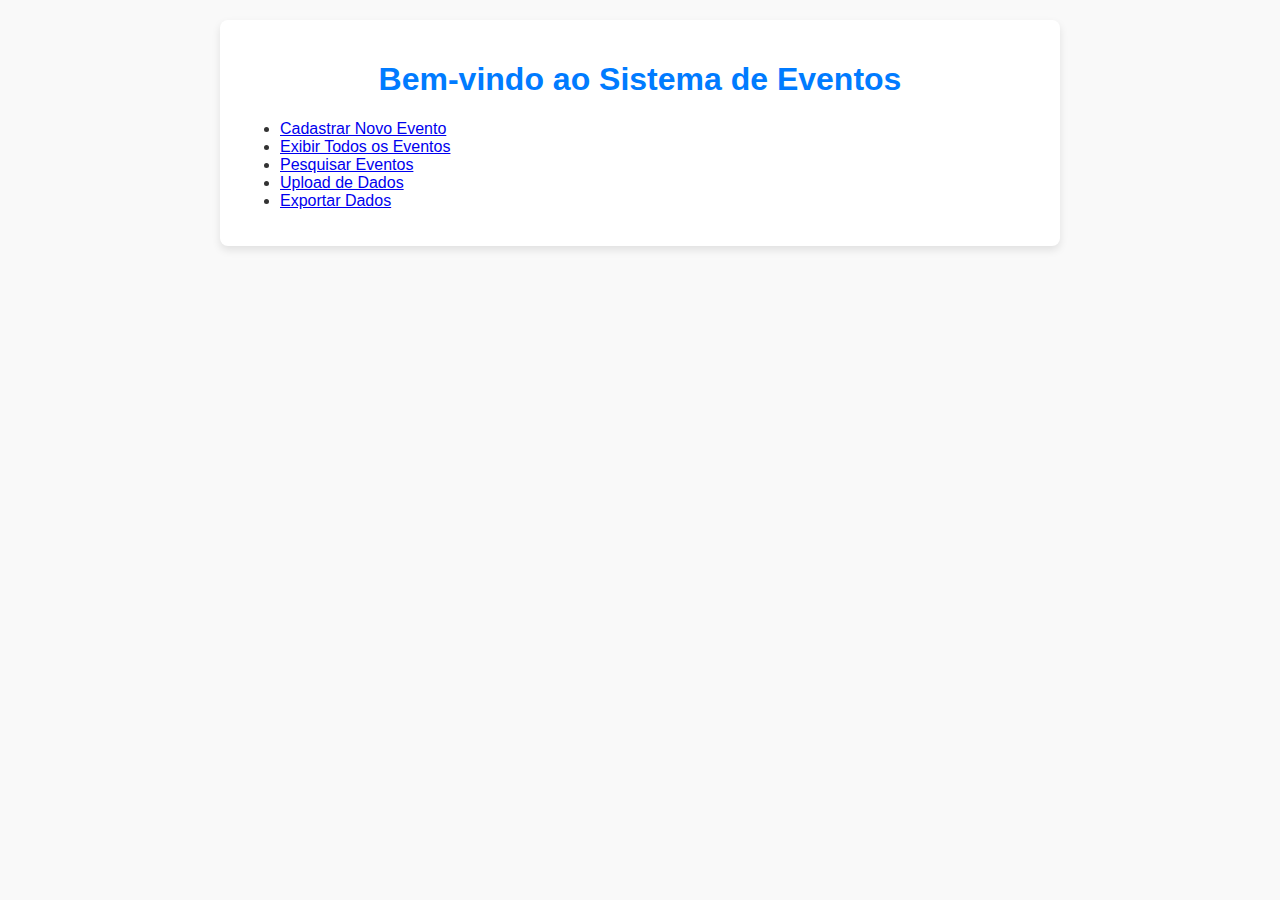
<file: templates/index.html>
<!DOCTYPE html>
<html lang="pt-br">
<head>
    <meta charset="UTF-8">
    <meta name="viewport" content="width=device-width, initial-scale=1.0">
    <link rel="stylesheet" href="/static/style.css">
    <title>Sistema de Eventos</title>
</head>
<body>
    <div class="container">
        <h1>Bem-vindo ao Sistema de Eventos</h1>
        <ul>
            <li><a href="/cadastro">Cadastrar Novo Evento</a></li>
            <li><a href="/exibir">Exibir Todos os Eventos</a></li>
            <li><a href="/pesquisa">Pesquisar Eventos</a></li>
            <li><a href="/upload">Upload de Dados</a></li>
            <li><a href="/exportar">Exportar Dados</a></li>
        </ul>
    </div>
</body>
</html>
</file>
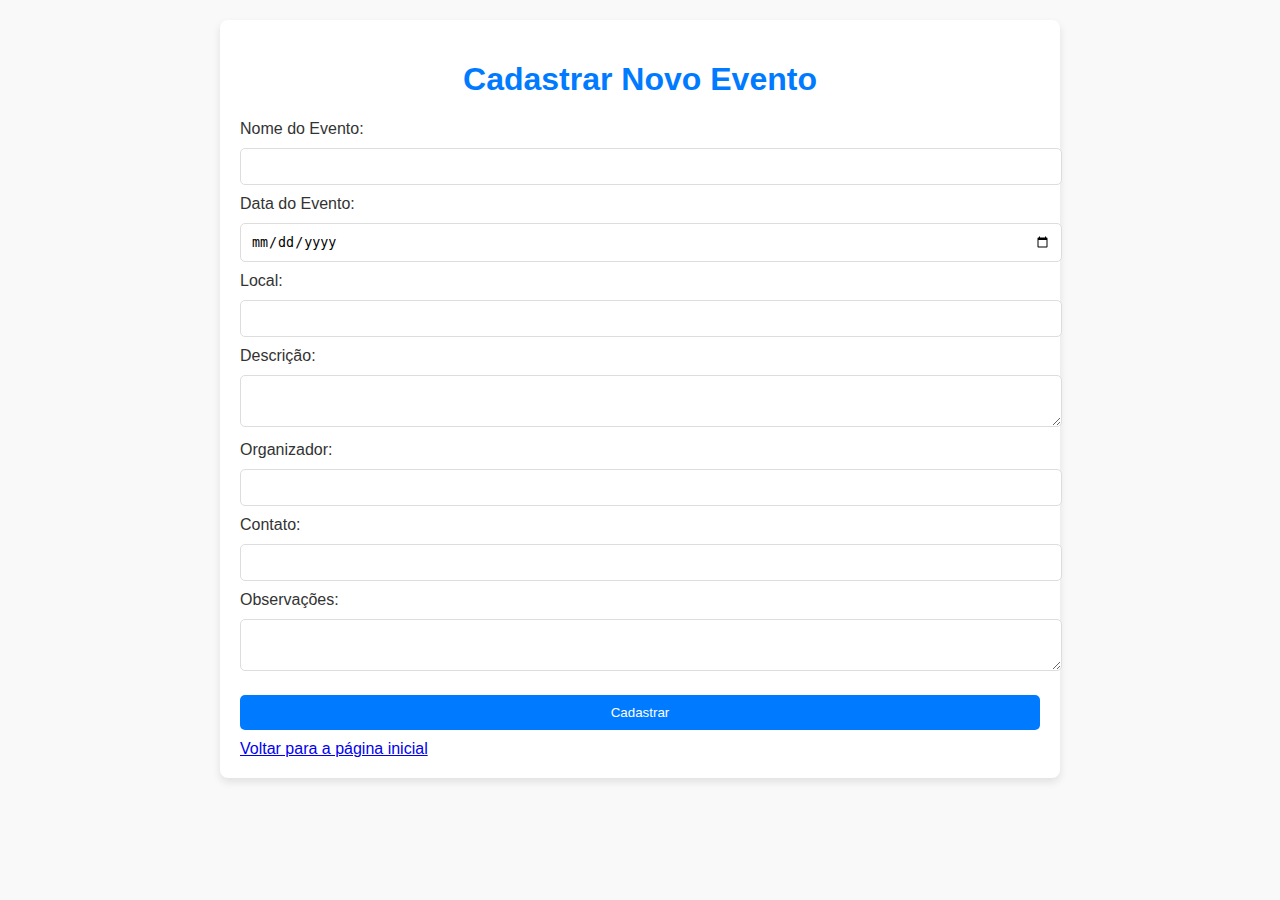
<file: templates/cadastro.html>
<!DOCTYPE html>
<html lang="pt-br">
<head>
    <meta charset="UTF-8">
    <meta name="viewport" content="width=device-width, initial-scale=1.0">
    <link rel="stylesheet" href="/static/style.css">
    <title>Cadastrar Evento</title>
</head>
<body>
    <div class="container">
        <h1>Cadastrar Novo Evento</h1>
        <form action="/cadastro" method="POST">
            <label for="nome">Nome do Evento:</label>
            <input type="text" id="nome" name="nome" required>

            <label for="data">Data do Evento:</label>
            <input type="date" id="data" name="data" required>

            <label for="local">Local:</label>
            <input type="text" id="local" name="local" required>

            <label for="descricao">Descrição:</label>
            <textarea id="descricao" name="descricao"></textarea>

            <label for="organizador">Organizador:</label>
            <input type="text" id="organizador" name="organizador" required>

            <label for="contato">Contato:</label>
            <input type="text" id="contato" name="contato" required>

            <label for="observacoes">Observações:</label>
            <textarea id="observacoes" name="observacoes"></textarea>

            <input type="submit" value="Cadastrar">
        </form>
        <a href="/">Voltar para a página inicial</a>
    </div>
</body>
</html>
</file>
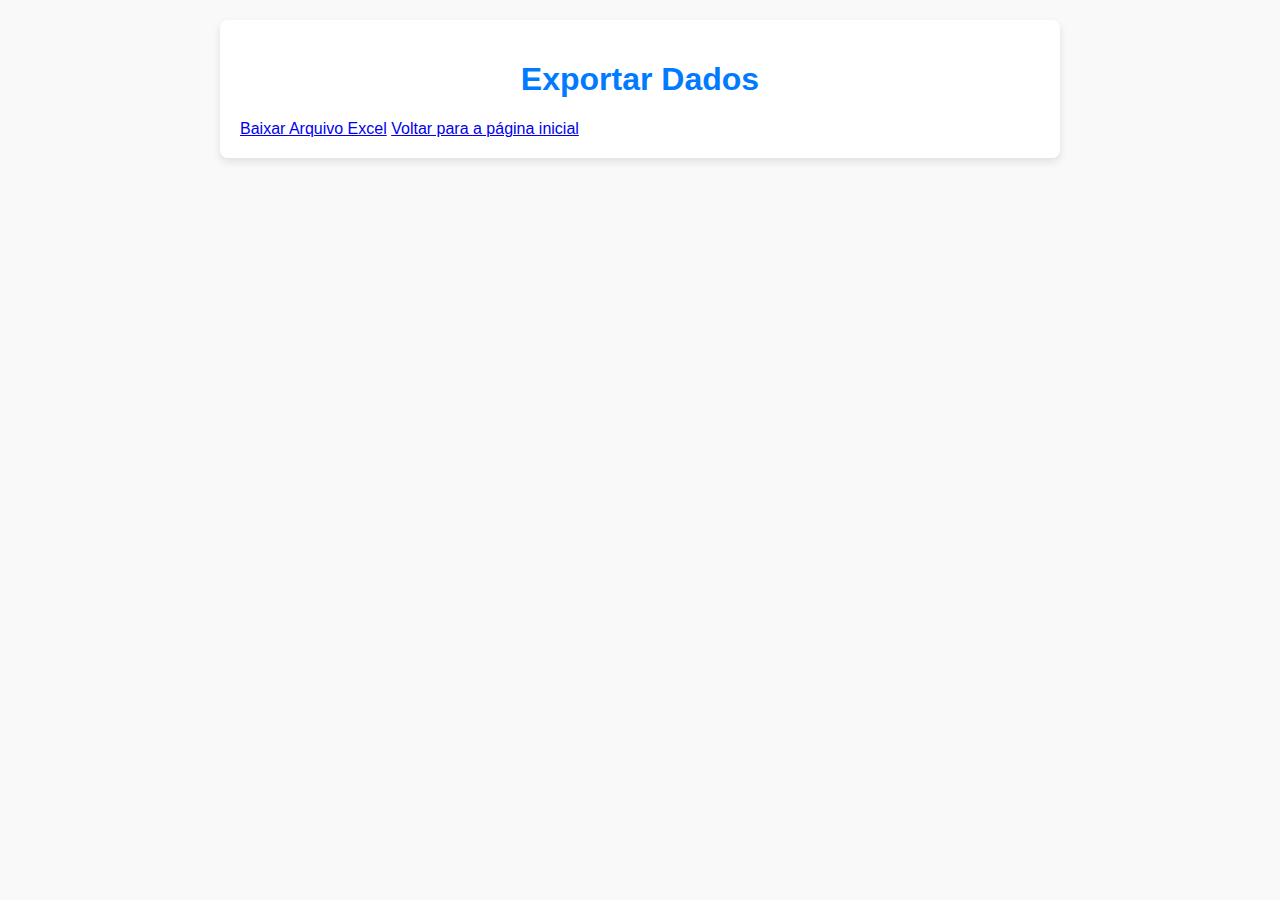
<file: templates/exportar.html>
<!DOCTYPE html>
<html lang="pt-br">
<head>
    <meta charset="UTF-8">
    <meta name="viewport" content="width=device-width, initial-scale=1.0">
    <link rel="stylesheet" href="/static/style.css">
    <title>Exportar Dados</title>
</head>
<body>
    <div class="container">
        <h1>Exportar Dados</h1>
        <a href="/exportar" class="button">Baixar Arquivo Excel</a>
        <a href="/">Voltar para a página inicial</a>
    </div>
</body>
</html>
</file>
<file: static/style.css>
body {
    font-family: Arial, sans-serif;
    margin: 0;
    padding: 0;
    background: #f9f9f9;
    color: #333;
}

.container {
    max-width: 800px;
    margin: 20px auto;
    background: white;
    padding: 20px;
    border-radius: 8px;
    box-shadow: 0 4px 8px rgba(0, 0, 0, 0.1);
}

h1, h2 {
    color: #007BFF;
    text-align: center;
}

button, input[type="submit"] {
    background-color: #007BFF;
    color: #fff;
    padding: 10px 15px;
    border: none;
    border-radius: 5px;
    cursor: pointer;
}

button:hover, input[type="submit"]:hover {
    background-color: #0056b3;
}

input, textarea {
    width: 100%;
    padding: 10px;
    margin: 10px 0;
    border: 1px solid #ddd;
    border-radius: 5px;
}

table {
    width: 100%;
    border-collapse: collapse;
    margin-top: 20px;
}

table th, table td {
    border: 1px solid #ddd;
    padding: 10px;
    text-align: left;
}
</file>
